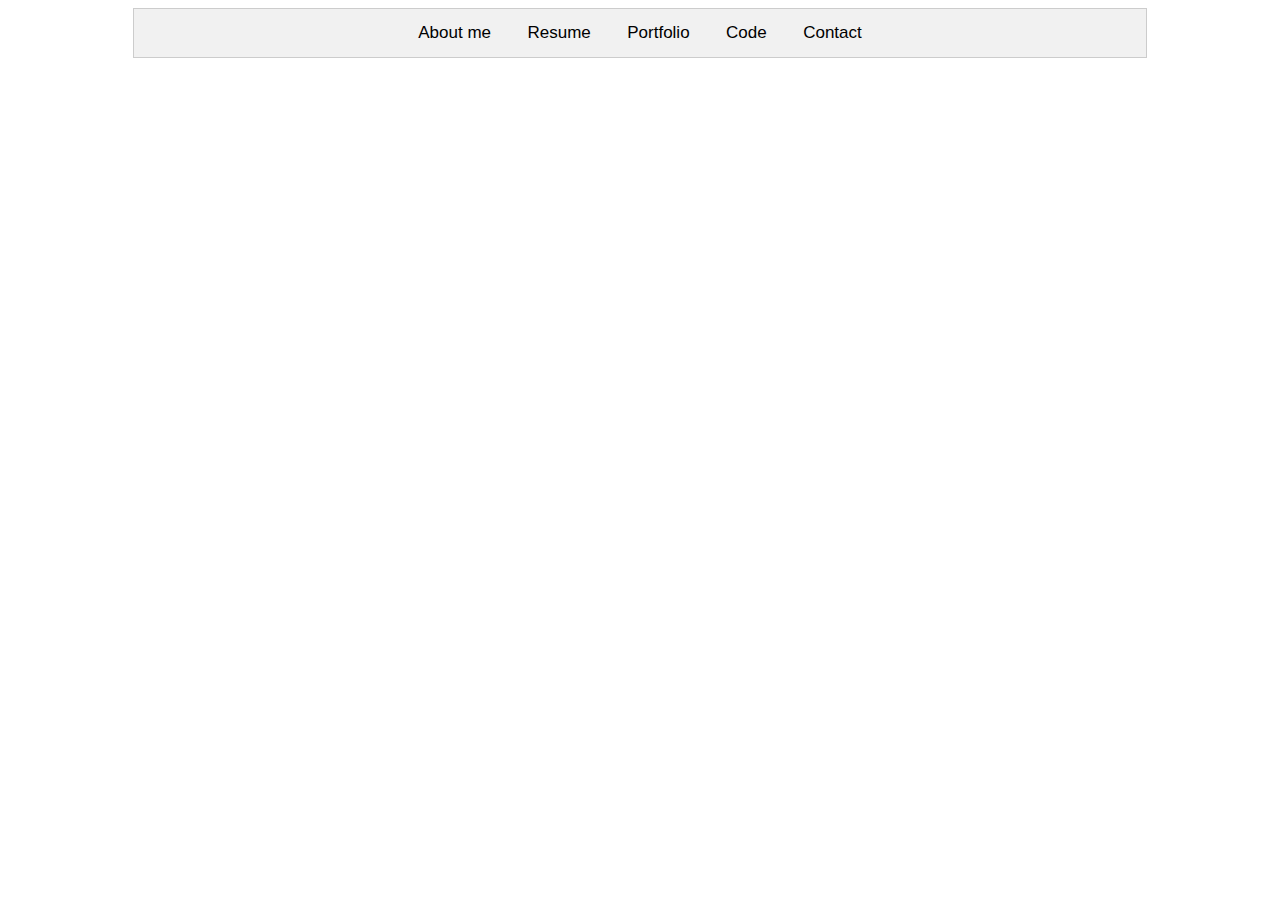
<file: folio2.html>
<!DOCTYPE html>
<html>
<head>
  <title> Tim's Folio </title>
<style>
  body {font-family: Arial;}



/* Style the tab */

.tab {
  overflow: hidden;
  border: 1px solid #ccc;
  background-color: #f1f1f1;
  width: 80%;
  margin: 0 auto;
  text-align: center;
  border-spacing: 4px;
  margin: 0 auto;
}



/* Style the buttons inside the tab */
.tab button {
  background-color: inherit;
  float: center;
  border: none;
  outline: none;
  cursor: pointer;
  padding: 14px 16px;
  transition: 0.3s;
  font-size: 17px;
}

/* Change background color of buttons on hover */
.tab button:hover {
  background-color: #ddd;
}

/* Create an active/current tablink class */
.tab button.active {
  background-color: #ccc;
}

/* Style the tab content */
.tabcontent {
  display: none;
  border: 1px solid #ccc;
  width: 80%;
  margin: 0 auto;
  padding:12px;

}
</style>
</head>
<script>

function openTab(tabName) {
  var i, tabcontent, tablinks;
  tabcontent = document.getElementsByClassName("tabcontent");
  for (i = 0; i < tabcontent.length; i++) {
    tabcontent[i].style.display = "none";
  }
  tablinks = document.getElementsByClassName("tablinks");
  for (i = 0; i < tablinks.length; i++) {
    tablinks[i].className = tablinks[i].className.replace(" active", "");
  }
  document.getElementById(tabName).style.display = "block";
  event.currentTarget.className += " active";
}

</script>

<body>

<script>
var myMenu = new Menu("myMenu");
</script>



<div class="tab">
  <button class="tablinks" onclick="openTab('About me')">About me</button>
  <button class="tablinks" onclick="openTab('Resume')">Resume</button>
  <button class="tablinks" onclick="openTab('Portfolio')">Portfolio</button>
  <button class="tablinks" onclick="openTab('Code')">Code</button>
  <button class="tablinks" onclick="openTab('Contact')">Contact</button>

</div>

<div id="About me" class="tabcontent">
  <h3>About me</h3>
  <p>About me</p>
</div>

<div id="Resume" class="tabcontent">
  <h3>Resume</h3>
  <p>Resume</p>
</div>

<div id="Portfolio" class="tabcontent">
  <h3>Portfolio</h3>
  <p>Portfolio</p>
</div>

<div id="Code" class="tabcontent">
  <h3>Code</h3>
  <p>Code</p>
</div>

<div id="Contact" class="tabcontent">
  <h3>Contact</h3>
  <p>Contact</p>
</div>

</body>
</html>
</file>
